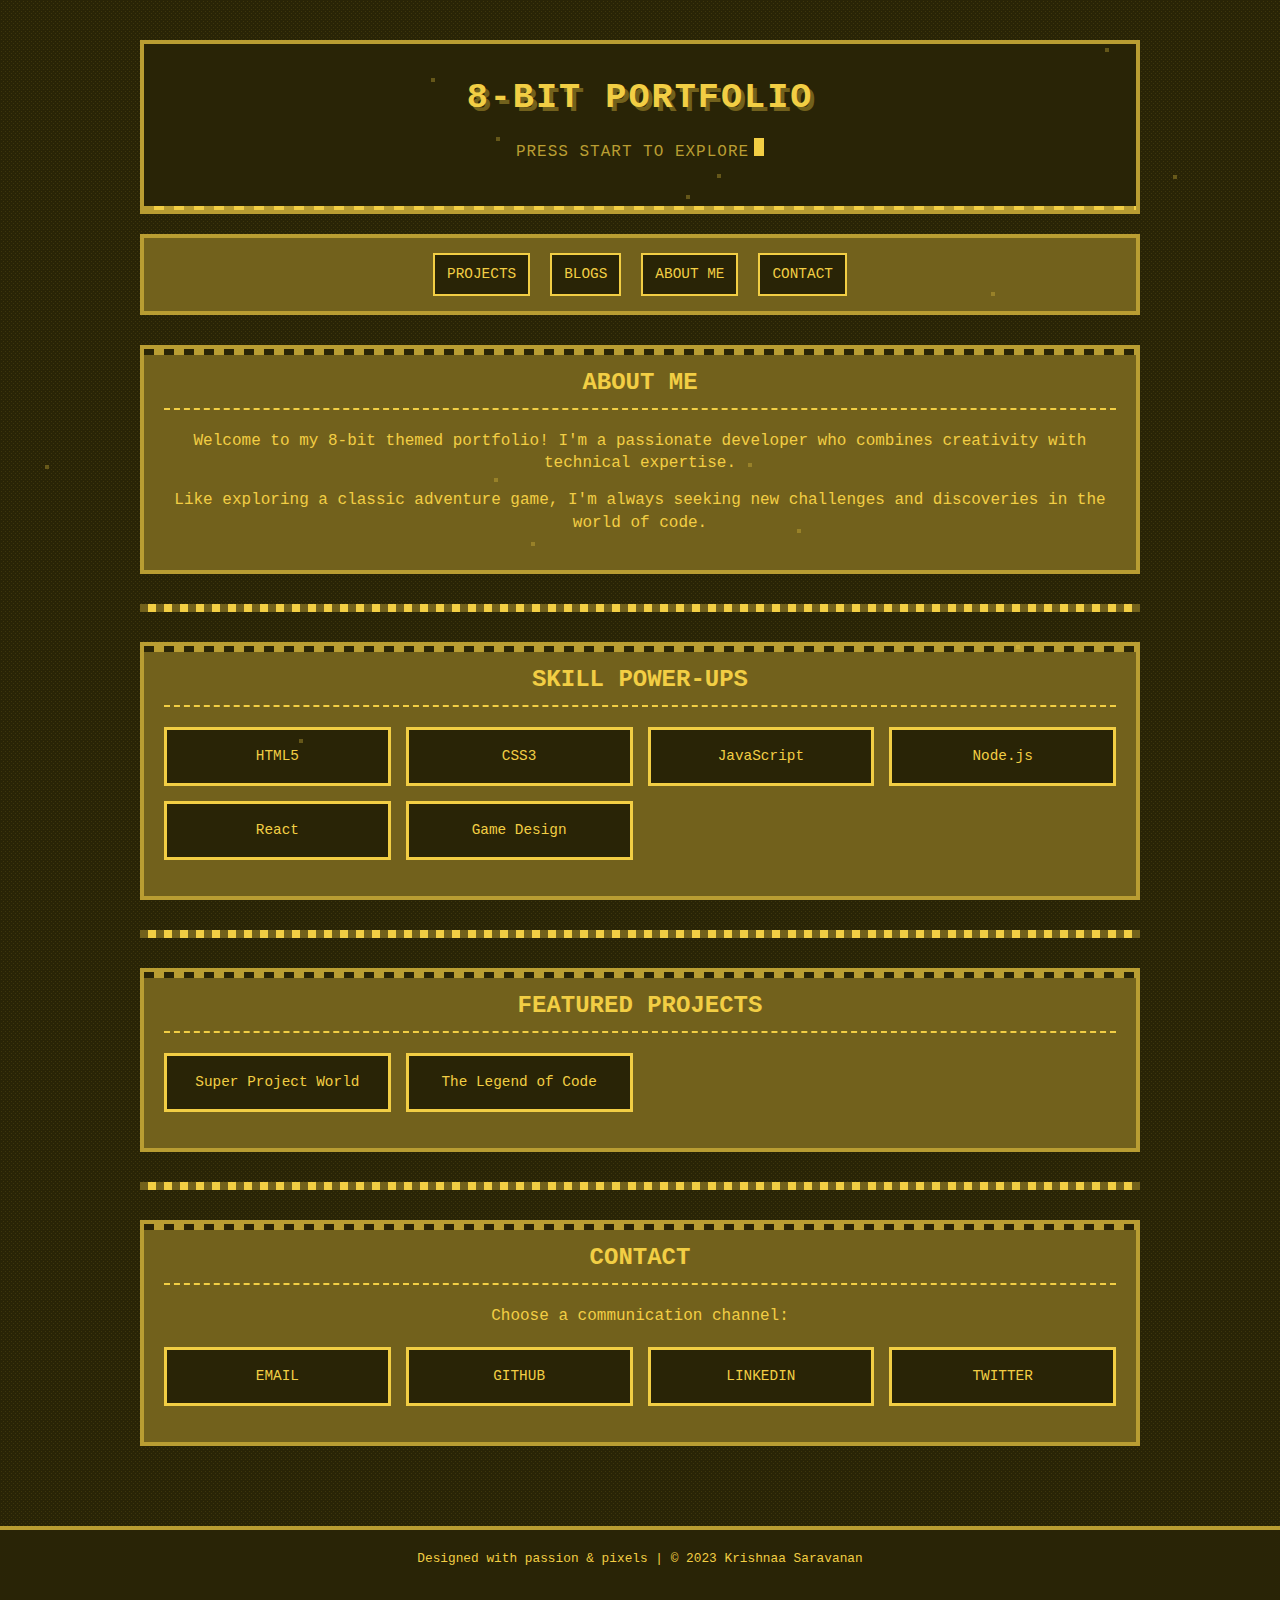
<file: Krishnaa Saravanan/portfolio1/index.html>
<!DOCTYPE html>
<html lang="en">
<head>
    <meta charset="UTF-8">
    <meta name="viewport" content="width=device-width, initial-scale=1.0">
    <title>8-Bit Portfolio - Krishnaa Saravanan</title>
    <link rel="stylesheet" href="static/style.css">
</head>
<body>
    <div class="container">
        <header class="hero">
            <h1 class="title">8-BIT PORTFOLIO</h1>
            <p class="subtitle">PRESS START TO EXPLORE<span class="pixel-cursor"></span></p>
        </header>

        <nav>
            <ul>
                <li><a href="projects.html">PROJECTS</a></li>
                <li><a href="blogs.html">BLOGS</a></li>
                <li><a href="#about">ABOUT ME</a></li>
                <li><a href="#contact">CONTACT</a></li>
            </ul>
        </nav>

        <section id="about">
            <h2>ABOUT ME</h2>
            <div class="section-content">
                <p>Welcome to my 8-bit themed portfolio! I'm a passionate developer who combines creativity with technical expertise.</p>
                <p>Like exploring a classic adventure game, I'm always seeking new challenges and discoveries in the world of code.</p>
            </div>
        </section>

        <div class="pixel-divider"></div>

        <section id="skills">
            <h2>SKILL POWER-UPS</h2>
            <div class="game-links">
                <div class="game-link">HTML5</div>
                <div class="game-link">CSS3</div>
                <div class="game-link">JavaScript</div>
                <div class="game-link">Node.js</div>
                <div class="game-link">React</div>
                <div class="game-link">Game Design</div>
            </div>
        </section>

        <div class="pixel-divider"></div>

        <section id="featured">
            <h2>FEATURED PROJECTS</h2>
            <div class="game-links">
                <a href="projects/project1.html" class="game-link">Super Project World</a>
                <a href="projects/project2.html" class="game-link">The Legend of Code</a>
            </div>
        </section>

        <div class="pixel-divider"></div>

        <section id="contact">
            <h2>CONTACT</h2>
            <p>Choose a communication channel:</p>
            <div class="game-links">
                <a href="mailto:email@example.com" class="game-link">EMAIL</a>
                <a href="https://github.com/" target="_blank" class="game-link">GITHUB</a>
                <a href="https://linkedin.com/" target="_blank" class="game-link">LINKEDIN</a>
                <a href="https://twitter.com/" target="_blank" class="game-link">TWITTER</a>
            </div>
        </section>
    </div>

    <footer>
        <p>Designed with passion & pixels | &copy; 2023 Krishnaa Saravanan</p>
    </footer>

    <script src="static/script.js"></script>
</body>
</html>
</file>
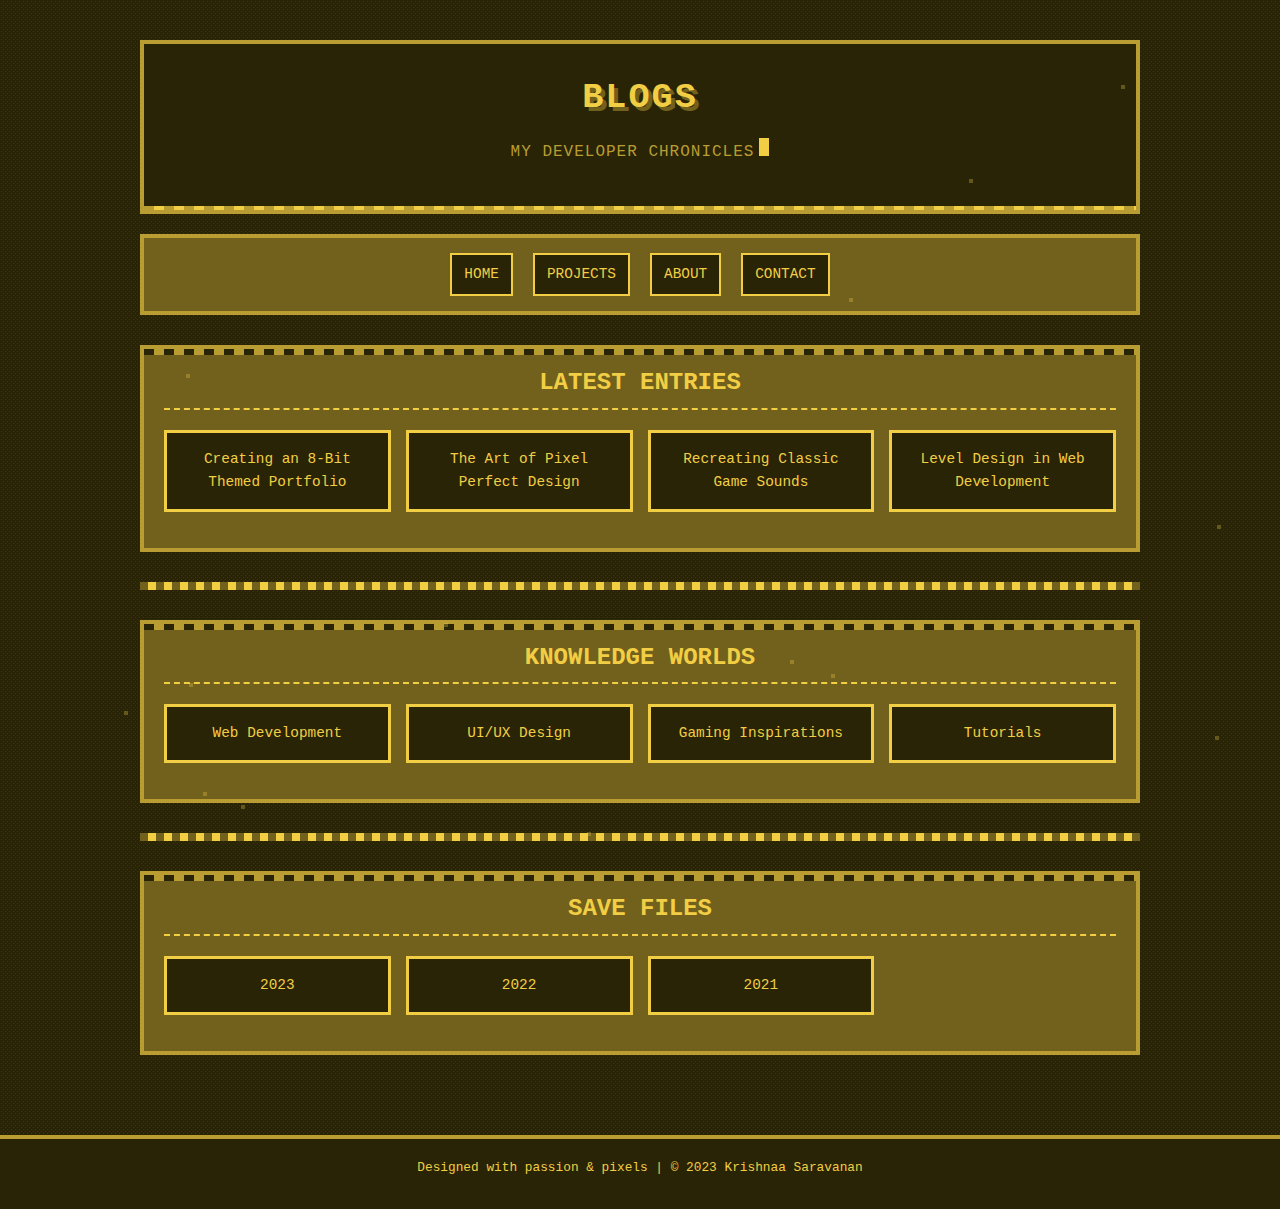
<file: Krishnaa Saravanan/portfolio1/blogs.html>
<!DOCTYPE html>
<html lang="en">
<head>
    <meta charset="UTF-8">
    <meta name="viewport" content="width=device-width, initial-scale=1.0">
    <title>Blogs - 8-Bit Portfolio</title>
    <link rel="stylesheet" href="static/style.css">
</head>
<body>
    <div class="container">
        <header class="hero">
            <h1 class="title">BLOGS</h1>
            <p class="subtitle">MY DEVELOPER CHRONICLES<span class="pixel-cursor"></span></p>
        </header>

        <nav>
            <ul>
                <li><a href="index.html">HOME</a></li>
                <li><a href="projects.html">PROJECTS</a></li>
                <li><a href="index.html#about">ABOUT</a></li>
                <li><a href="index.html#contact">CONTACT</a></li>
            </ul>
        </nav>

        <section id="recent-blogs">
            <h2>LATEST ENTRIES</h2>
            <div class="game-links">
                <a href="#" class="game-link">Creating an 8-Bit Themed Portfolio</a>
                <a href="#" class="game-link">The Art of Pixel Perfect Design</a>
                <a href="#" class="game-link">Recreating Classic Game Sounds</a>
                <a href="#" class="game-link">Level Design in Web Development</a>
            </div>
        </section>

        <div class="pixel-divider"></div>

        <section id="blog-categories">
            <h2>KNOWLEDGE WORLDS</h2>
            <div class="game-links">
                <a href="#" class="game-link">Web Development</a>
                <a href="#" class="game-link">UI/UX Design</a>
                <a href="#" class="game-link">Gaming Inspirations</a>
                <a href="#" class="game-link">Tutorials</a>
            </div>
        </section>

        <div class="pixel-divider"></div>

        <section id="blog-archive">
            <h2>SAVE FILES</h2>
            <div class="game-links">
                <a href="#" class="game-link">2023</a>
                <a href="#" class="game-link">2022</a>
                <a href="#" class="game-link">2021</a>
            </div>
        </section>
    </div>

    <footer>
        <p>Designed with passion & pixels | &copy; 2023 Krishnaa Saravanan</p>
    </footer>

    <script src="static/script.js"></script>
</body>
</html>
</file>
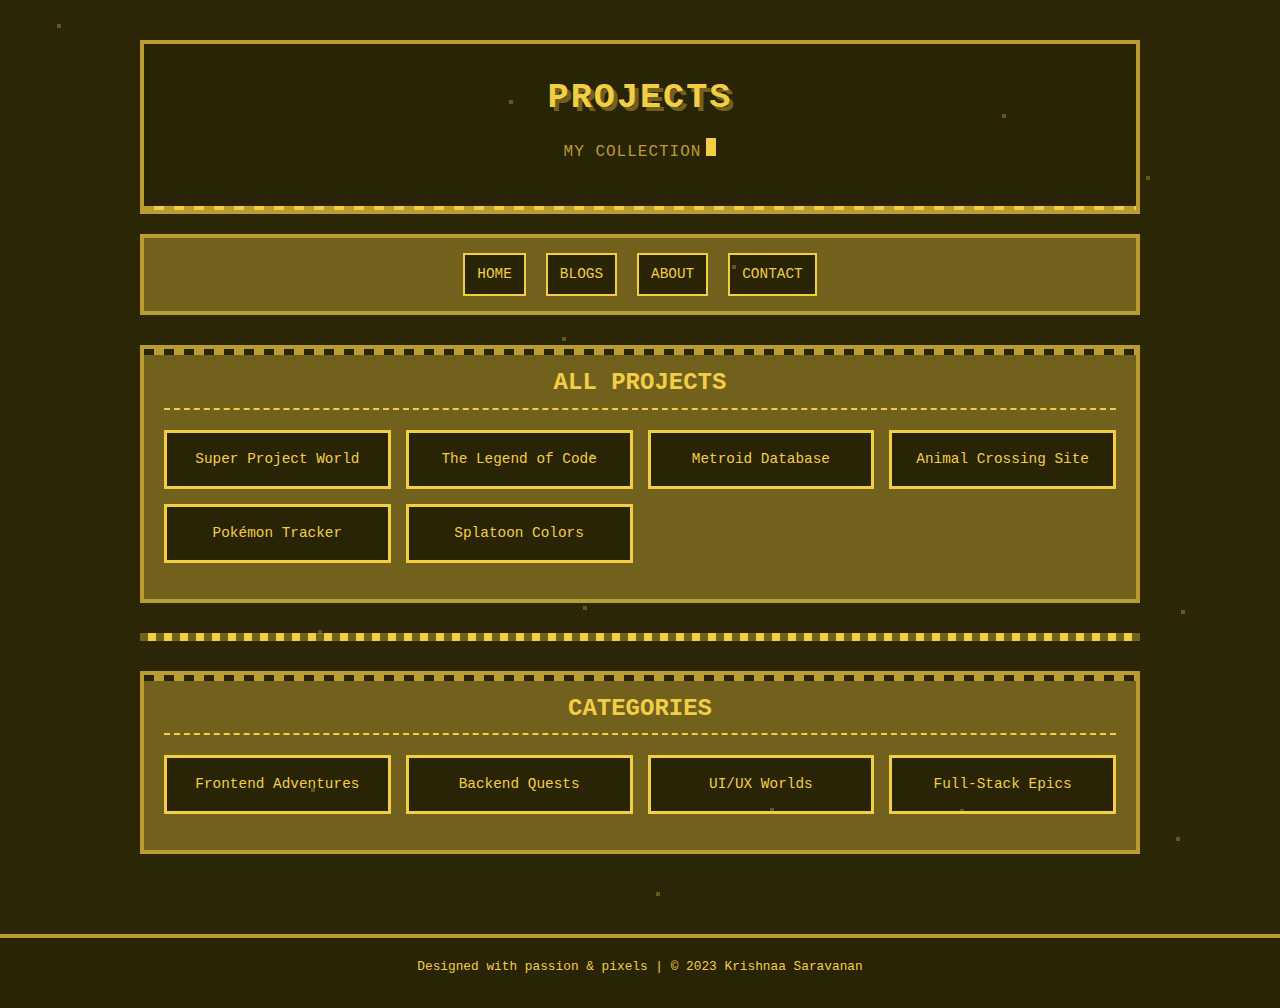
<file: Krishnaa Saravanan/portfolio1/projects.html>
<!DOCTYPE html>
<html lang="en">
<head>
    <meta charset="UTF-8">
    <meta name="viewport" content="width=device-width, initial-scale=1.0">
    <title>Projects - 8-Bit Portfolio</title>
    <link rel="stylesheet" href="static/style.css">
</head>
<body>
    <div class="container">
        <header class="hero">
            <h1 class="title">PROJECTS</h1>
            <p class="subtitle">MY COLLECTION<span class="pixel-cursor"></span></p>
        </header>

        <nav>
            <ul>
                <li><a href="index.html">HOME</a></li>
                <li><a href="blogs.html">BLOGS</a></li>
                <li><a href="index.html#about">ABOUT</a></li>
                <li><a href="index.html#contact">CONTACT</a></li>
            </ul>
        </nav>

        <section id="all-projects">
            <h2>ALL PROJECTS</h2>
            <div class="game-links">
                <a href="projects/project1.html" class="game-link">Super Project World</a>
                <a href="projects/project2.html" class="game-link">The Legend of Code</a>
                <a href="#" class="game-link">Metroid Database</a>
                <a href="#" class="game-link">Animal Crossing Site</a>
                <a href="#" class="game-link">Pokémon Tracker</a>
                <a href="#" class="game-link">Splatoon Colors</a>
            </div>
        </section>

        <div class="pixel-divider"></div>

        <section id="project-categories">
            <h2>CATEGORIES</h2>
            <div class="game-links">
                <a href="#" class="game-link">Frontend Adventures</a>
                <a href="#" class="game-link">Backend Quests</a>
                <a href="#" class="game-link">UI/UX Worlds</a>
                <a href="#" class="game-link">Full-Stack Epics</a>
            </div>
        </section>
    </div>

    <footer>
        <p>Designed with passion & pixels | &copy; 2023 Krishnaa Saravanan</p>
    </footer>

    <script src="static/script.js"></script>
</body>
</html>
</file>
<file: Krishnaa Saravanan/portfolio1/static/style.css>
/* 8-bit Theme */
:root {
    --dark: #292406;
    --medium-dark: #72611c;
    --medium-light: #b99d32;
    --light: #f2ce44;
    --off-white: #f5f5f5;
    --pixel-font: 'Press Start 2P', 'VT323', monospace, 'Courier New', Courier;
}

@import url('https://fonts.googleapis.com/css2?family=Press+Start+2P&family=VT323&display=swap');

body {
    font-family: var(--pixel-font);
    line-height: 1.6;
    margin: 0;
    padding: 0;
    background-color: var(--dark);
    color: var(--light);
    background-image: url("data:image/svg+xml,%3Csvg xmlns='http://www.w3.org/2000/svg' width='4' height='4' viewBox='0 0 4 4'%3E%3Cpath fill='%23f2ce44' fill-opacity='0.1' d='M1 3h1v1H1V3zm2-2h1v1H3V1z'%3E%3C/path%3E%3C/svg%3E");
}

.container {
    max-width: 1000px;
    margin: 20px auto;
    padding: 20px;
}

header.hero {
    text-align: center;
    padding: 30px 0;
    margin-bottom: 20px;
    border: 4px solid var(--medium-light);
    background-color: var(--dark);
    color: var(--light);
    position: relative;
}

header.hero::after {
    content: "";
    position: absolute;
    bottom: 0;
    left: 0;
    width: 100%;
    height: 4px;
    background: repeating-linear-gradient(
        to right,
        var(--medium-light),
        var(--medium-light) 10px,
        var(--light) 10px,
        var(--light) 20px
    );
}

header.hero .title {
    font-size: 2.2em;
    margin: 0;
    color: var(--light);
    letter-spacing: 2px;
    text-shadow: 4px 4px 0 var(--medium-dark);
}

header.hero .subtitle {
    font-size: 1em;
    color: var(--medium-light);
    margin-top: 15px;
    letter-spacing: 1px;
}

nav {
    background: var(--medium-dark);
    margin-bottom: 30px;
    border: 4px solid var(--medium-light);
}

nav ul {
    list-style: none;
    padding: 10px;
    margin: 0;
    display: flex;
    flex-wrap: wrap;
    justify-content: center;
}

nav ul li {
    margin: 5px 10px;
}

nav ul li a {
    color: var(--light);
    text-decoration: none;
    font-size: 0.9em;
    padding: 8px 12px;
    border: 2px solid var(--light);
    display: inline-block;
    transition: all 0.2s;
    position: relative;
    background-color: var(--dark);
}

nav ul li a:hover {
    background: var(--medium-light);
    color: var(--dark);
    transform: translateY(-2px);
}

nav ul li a:active {
    transform: translateY(1px);
}

section {
    margin: 30px 0;
    padding: 20px;
    background-color: var(--medium-dark);
    border: 4px solid var(--medium-light);
    position: relative;
}

section::before {
    content: '';
    position: absolute;
    top: 0;
    left: 0;
    width: 100%;
    height: 6px;
    background: repeating-linear-gradient(
        to right,
        var(--dark),
        var(--dark) 10px,
        var(--medium-light) 10px,
        var(--medium-light) 20px
    );
}

/* Removed arrows and fixed alignment */
section h2 {
    border-bottom: 2px dashed var(--light);
    padding-bottom: 10px;
    font-size: 1.5em;
    color: var(--light);
    text-transform: uppercase;
    margin-top: 0;
    margin-bottom: 20px;
    line-height: 1.2;
    text-align: center;
}

/* Remove the ::before pseudo-element that contained the arrow */
section h2::before {
    content: none;
}

section > p, 
section > div {
    padding: 0;
    margin-bottom: 1em;
}

.section-content {
    padding: 0;
    margin-top: 10px;
}

.section-content p {
    margin-bottom: 15px;
    text-align: center;
}

/* Remove conflicting styles for the about section */
#about h2,
#about p {
    padding-left: 0;
}

#about h2 {
    padding-left: 0;
}

#about h2::before {
    content: none;
}

.game-links {
    display: grid;
    grid-template-columns: repeat(auto-fill, minmax(200px, 1fr));
    gap: 15px;
    margin-top: 20px;
    align-items: stretch;
}

.game-link {
    background-color: var(--dark);
    color: var(--light);
    padding: 15px;
    border: 3px solid var(--light);
    text-align: center;
    text-decoration: none;
    font-size: 0.9em;
    cursor: pointer;
    transition: all 0.2s;
    position: relative;
    overflow: hidden;
}

.game-link:hover {
    background-color: var(--medium-light);
    color: var(--dark);
    transform: translateY(-2px);
}

.game-link:active {
    transform: translateY(1px);
}

.project-details {
    padding: 20px;
    background: var(--medium-dark);
    margin: 20px 0;
    border: 4px solid var(--medium-light);
}

.project-section {
    margin-bottom: 30px;
    padding: 15px;
    border: 2px solid var(--light);
    background-color: var(--dark);
}

/* Removing arrows from project section headers */
.project-section h3 {
    color: var(--light);
    margin-top: 0;
    text-transform: uppercase;
    letter-spacing: 1px;
    line-height: 1.2;
    text-align: center;
}

.project-section h3::before {
    content: none;
}

.project-links {
    margin-top: 30px;
    text-align: center;
}

.project-button {
    display: inline-block;
    background: var(--dark);
    color: var(--light);
    padding: 10px 20px;
    text-decoration: none;
    border: 3px solid var(--light);
    margin: 0 10px;
    font-size: 0.9em;
    text-transform: uppercase;
    transition: all 0.2s;
    position: relative;
    overflow: hidden;
}

.project-button::after {
    content: '';
    position: absolute;
    bottom: 0;
    left: 0;
    width: 100%;
    height: 3px;
    background: var(--medium-light);
}

.project-button:hover {
    background: var(--medium-light);
    color: var(--dark);
    transform: translateY(-2px);
}

.project-button:active {
    transform: translateY(1px);
}

.project-navigation {
    margin-top: 30px;
    display: flex;
    justify-content: space-between;
    flex-wrap: wrap;
}

.project-nav-link {
    text-decoration: none;
    color: var(--light);
    font-size: 0.8em;
    padding: 8px 15px;
    border: 3px solid var(--light);
    transition: all 0.2s;
    background-color: var(--dark);
    margin: 5px;
}

.project-nav-link:hover {
    background: var(--medium-light);
    color: var(--dark);
}

footer {
    text-align: center;
    padding: 20px 0;
    background: var(--dark);
    color: var(--light);
    font-size: 0.8em;
    position: relative;
    margin-top: 30px;
    border-top: 4px solid var(--medium-light);
}

.contact-form {
    margin-top: 20px;
    border: 3px solid var(--light);
    padding: 20px;
    background-color: var(--dark);
}

.form-group {
    margin-bottom: 15px;
}

.form-group label {
    display: block;
    font-size: 0.9em;
    margin-bottom: 5px;
    color: var(--light);
}

.form-group input,
.form-group textarea {
    width: 100%;
    padding: 10px;
    border: 2px solid var(--light);
    background-color: var(--dark);
    color: var(--light);
    font-family: var(--pixel-font);
    font-size: 0.9em;
    box-sizing: border-box;
}

.form-group textarea {
    height: 100px;
    resize: vertical;
}

.contact-form button {
    margin-top: 10px;
    cursor: pointer;
}

/* Pixel divider */
.pixel-divider {
    height: 8px;
    background: repeating-linear-gradient(
        to right,
        var(--medium-dark) 0px,
        var(--medium-dark) 8px,
        var(--light) 8px,
        var(--light) 16px
    );
    margin: 20px 0;
    border: none;
}

/* Media Queries */
@media (max-width: 768px) {
    .container {
        margin: 10px;
        padding: 10px;
    }
    
    nav ul li {
        margin: 3px;
    }
    
    nav ul li a {
        font-size: 0.7em;
        padding: 5px 8px;
    }
    
    .game-links {
        grid-template-columns: repeat(auto-fill, minmax(150px, 1fr));
    }
}

/* Animation for power-up */
@keyframes power-up {
    0% { transform: scale(1); }
    50% { transform: scale(1.1); }
    100% { transform: scale(1); }
}

.power-up {
    animation: power-up 0.3s ease-in-out;
}

/* Pixel blink animation */
@keyframes pixel-blink {
    0%, 49% { opacity: 1; }
    50%, 100% { opacity: 0; }
}

.pixel-cursor {
    display: inline-block;
    width: 10px;
    height: 18px;
    background-color: var(--light);
    margin-left: 5px;
    animation: pixel-blink 1s infinite;
}

/* Star animation */
@keyframes star-power {
    0% { box-shadow: 0 0 5px var(--light); }
    50% { box-shadow: 0 0 20px var(--light); }
    100% { box-shadow: 0 0 5px var(--light); }
}

.star-power {
    animation: star-power 1s infinite;
}

/* Ensure consistent alignment for all text elements */
p, h1, h2, h3, h4, h5, h6 {
    margin-top: 0;
    line-height: 1.4;
}

/* Fix contact section alignment */
#contact p {
    text-align: center;
}
</file>
